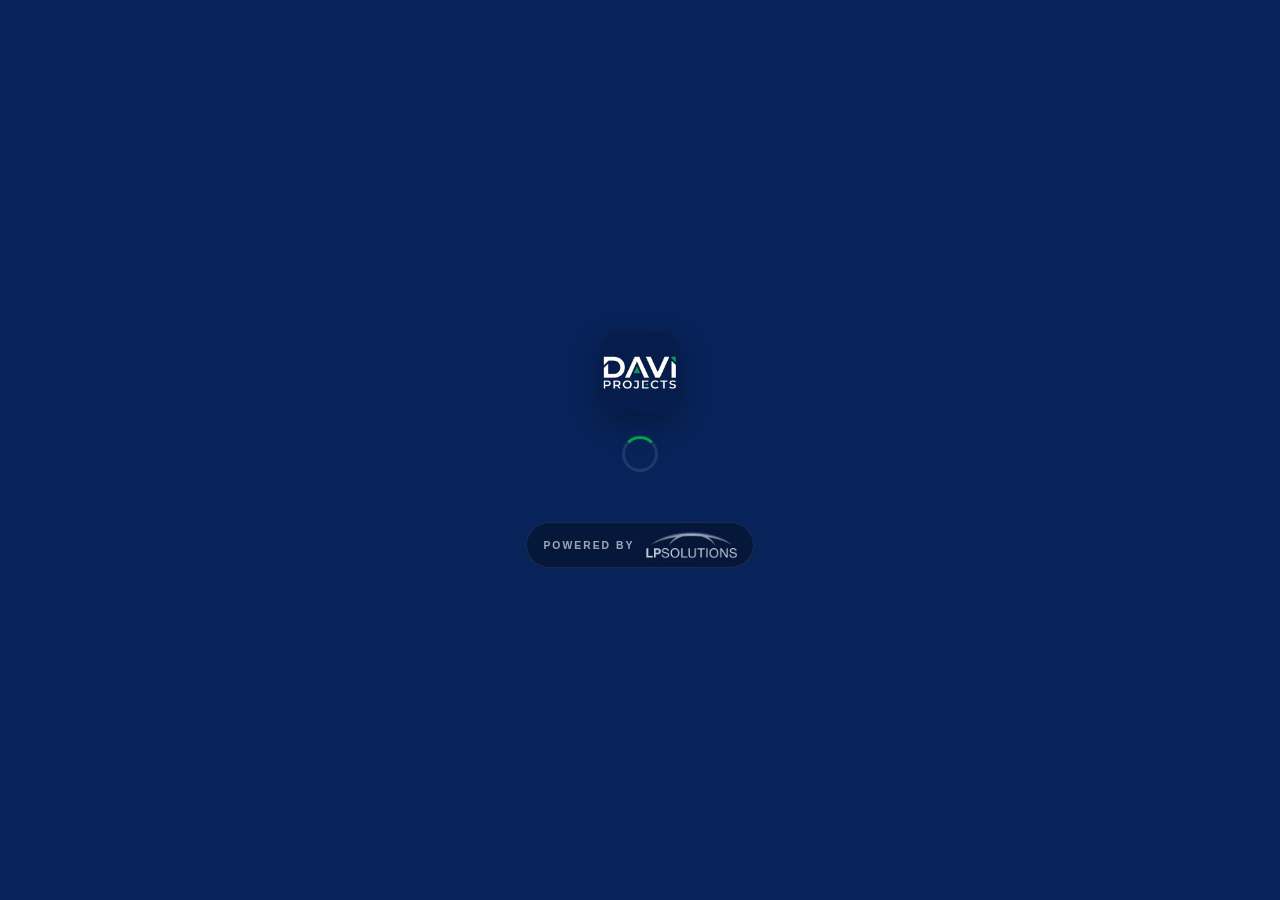
<file: index.html>
<!DOCTYPE html>
<html lang="es">
<head>
    <meta charset="UTF-8">
    <meta name="viewport" content="width=device-width, initial-scale=1.0, maximum-scale=1.0, user-scalable=no">
    <title>DaviProjects - Cargando...</title>
    
    <!-- PWA Meta Tags -->
    <meta name="theme-color" content="#082359">
    <meta name="mobile-web-app-capable" content="yes">
    <meta name="apple-mobile-web-app-capable" content="yes">
    <meta name="apple-mobile-web-app-status-bar-style" content="black-translucent">
    <meta name="apple-mobile-web-app-title" content="DaviProjects">
    <link rel="manifest" href="/manifest.json">
    <link rel="apple-touch-icon" href="/img/logo.webp">

    <style>
        body {
            background: #082359;
            color: white;
            display: flex;
            flex-direction: column;
            align-items: center;
            justify-content: center;
            min-height: 100vh;
            margin: 0;
            font-family: 'Inter', sans-serif;
            overflow: hidden;
            padding: 30px 0;
            box-sizing: border-box;
        }
        .loader {
            text-align: center;
            animation: fadeIn 0.4s ease-out;
        }
        .logo-splash {
            width: 80px;
            height: 80px;
            margin-bottom: 20px;
            border-radius: 18px;
            box-shadow: 0 10px 30px rgba(0,0,0,0.3);
            animation: pulse 2s infinite;
        }
        .spinner {
            width: 30px;
            height: 30px;
            border: 3px solid rgba(255,255,255,0.1);
            border-top: 3px solid #05A64B;
            border-radius: 50%;
            animation: spin 0.8s linear infinite;
            margin: 0 auto;
        }
        @keyframes spin { 0% { transform: rotate(0deg); } 100% { transform: rotate(360deg); } }
        @keyframes pulse { 0% { transform: scale(1); } 50% { transform: scale(1.04); } 100% { transform: scale(1); } }
        @keyframes fadeIn { from { opacity: 0; } to { opacity: 1; } }

        .powered-by-splash {
            margin-top: 50px;
            display: flex;
            flex-direction: row;
            align-items: center;
            gap: 12px;
            padding: 8px 16px;
            background: rgba(0, 0, 0, 0.4);
            border-radius: 50px;
            opacity: 0.85;
            animation: fadeIn 1.2s ease-in;
            border: 1px solid rgba(255, 255, 255, 0.1);
            white-space: nowrap;
        }
        @media (max-width: 768px) {
            .powered-by-splash {
                flex-direction: column;
                gap: 8px;
                border-radius: 15px;
                padding: 12px 24px;
            }
        }
        .powered-by-splash span {
            font-size: 0.65rem;
            font-weight: 700;
            letter-spacing: 2px;
            color: rgba(255,255,255,0.7);
            text-transform: uppercase;
        }
        .powered-by-splash img {
            height: 28px;
            width: auto;
            filter: drop-shadow(0 2px 4px rgba(0,0,0,0.2));
            opacity: 0.9;
        }
    </style>
    <script>
        const REDIRECT_THRESHOLD = 768;

        function getDeviceType() {
            const isMobile = /Android|webOS|iPhone|iPad|iPod|BlackBerry|IEMobile|Opera Mini/i.test(navigator.userAgent) 
                             || window.innerWidth <= REDIRECT_THRESHOLD;
            return isMobile ? 'mobile' : 'desktop';
        }

        function checkDevice() {
            const isStandalone = window.navigator.standalone === true || window.matchMedia('(display-mode: standalone)').matches;
            const isIOS = /iPhone|iPad|iPod/.test(navigator.userAgent);
            const search = window.location.search;
            const deviceType = getDeviceType();
            
            // Si es iPhone y no es standalone, avisamos al mobile/index para mostrar el banner de instalación
            const extra = (isIOS && !isStandalone) ? (search ? '&safari=1' : '?safari=1') : '';

            // Pequeño retardo para que el splash sea visible
            setTimeout(() => {
                if (deviceType === 'mobile') {
                    window.location.replace("src/mobile/index.html" + window.location.search + extra);
                } else {
                    window.location.replace("src/desktop/index.html" + window.location.search);
                }
            }, 700);
        }
        
        // Ejecutar al cargar
        checkDevice();

        // Detectar cambios de tamaño de pantalla en el splash (poco probable pero útil)
        window.addEventListener('resize', () => {
             // Si el usuario cambia drásticamente el tamaño durante el splash, recalculamos
             // Sin embargo, como el timeout es corto, lo dejamos así por ahora.
        });

        // Register Service Worker with enhanced update logic
        if ('serviceWorker' in navigator) {
            window.addEventListener('load', () => {
                // updateViaCache: 'none' fuerza al navegador a ignorar el cache HTTP al buscar sw.js
                navigator.serviceWorker.register('sw.js', { updateViaCache: 'none' })
                    .then(reg => {
                        console.log('SW OK');

                        // Forzar chequeo de actualización inmediata al abrir
                        reg.update();

                        // Detectar actualizaciones en segundo plano
                        reg.addEventListener('updatefound', () => {
                            const newWorker = reg.installing;
                            newWorker.addEventListener('statechange', () => {
                                if (newWorker.state === 'installed' && navigator.serviceWorker.controller) {
                                    console.log('Nueva versión instalada y en espera de activación.');
                                }
                            });
                        });

                        if (reg.waiting) {
                            console.log('Hay una actualización lista para activarse.');
                        }

                        // Verificar actualizaciones cada 2 minutos para máxima agresividad
                        setInterval(() => {
                            reg.update();
                        }, 2 * 60 * 1000);
                    })
                    .catch(err => console.error('SW Error', err));

                // Recargar automáticamente cuando el nuevo SW tome el control
                let refreshing = false;
                navigator.serviceWorker.addEventListener('controllerchange', () => {
                    if (!refreshing) {
                        refreshing = true;
                        window.location.reload();
                    }
                });
            });
        }

        // Obligatoriedad de versión (Clear cache if version mismatch)
        const APP_VERSION = '41.0.0';
        const savedVersion = localStorage.getItem('app_version');
        if (savedVersion && savedVersion !== APP_VERSION) {
            console.log('Nueva versión detectada. Limpiando caché...');
            if ('caches' in window) {
                caches.keys().then(names => {
                    for (let name of names) caches.delete(name);
                });
            }
            localStorage.setItem('app_version', APP_VERSION);
            window.location.reload();
        } else if (!savedVersion) {
            localStorage.setItem('app_version', APP_VERSION);
        }
    </script>
</head>
<body>
    <div class="loader">
        <img src="img/logo.webp" class="logo-splash" alt="Logo">
        <div class="spinner"></div>
    </div>

    <div class="powered-by-splash">
        <span>Powered by</span>
        <img src="img/lpsolutionslogo/png/lpsolutionswithe.webp" alt="LPSolutions Logo">
    </div>
</body>
</html>
</file>
